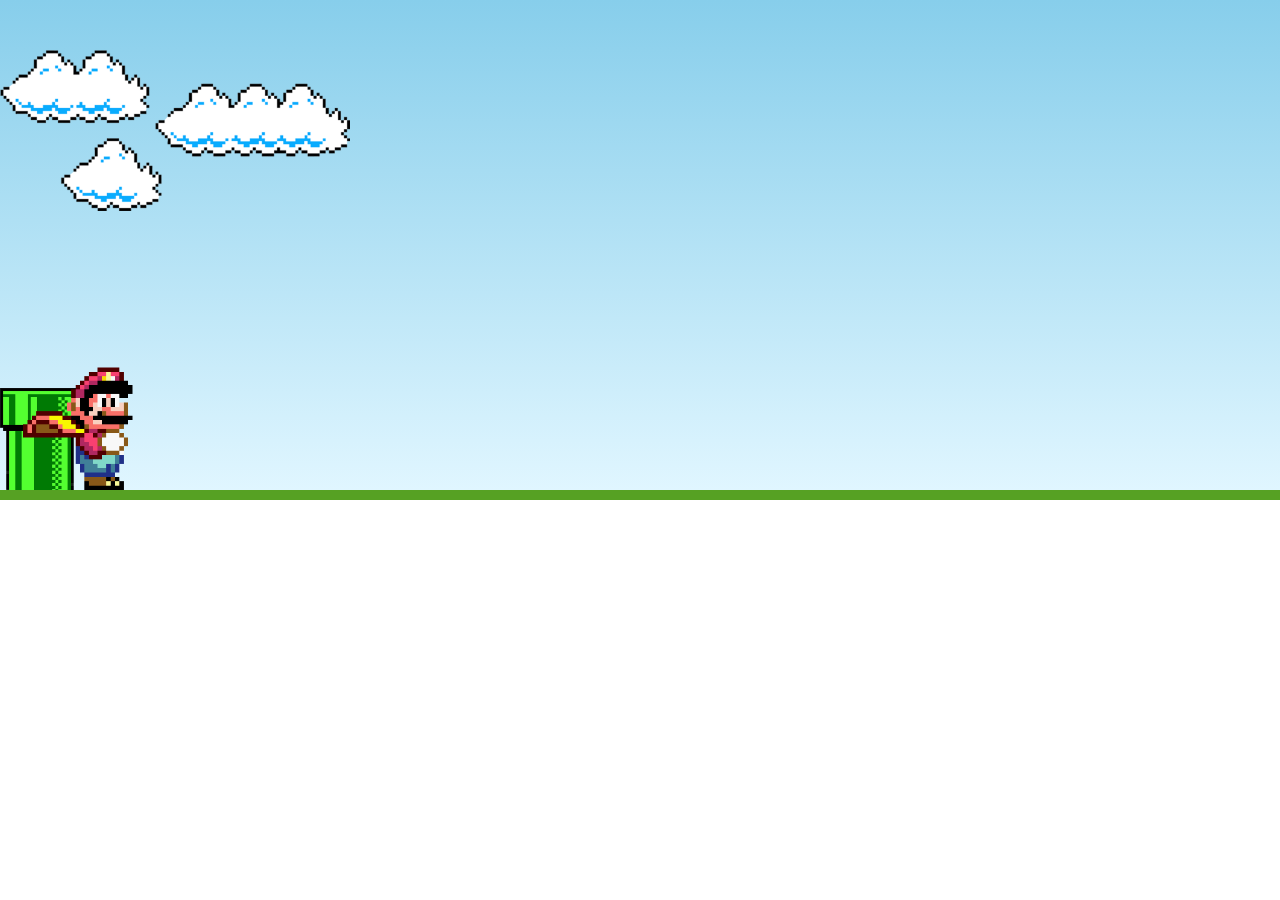
<file: index.html>
<!DOCTYPE html>
<html lang="pt-br">
<head>
    <meta charset="UTF-8">
    <meta name="viewport" content="width=device-width, initial-scale=1.0">
    <title>Mario</title>
    <link rel="stylesheet" href="style.css">
    <script src="JavaScript.js" defer></script>
</head>
<body>
    
    <div class="game-bord">
        <img src="imagem/clouds.png" class="cloud">
        <img src="imagem/pipe.png" class="pipe">
        <img src="imagem/mario.gif"class="mario ">
    </div>

</body>
</html>
</file>
<file: style.css>
*{
    margin: 0;
    padding: 0;
    box-sizing: border-box;

}


.game-bord{
    width: 100%;
    height: 500px;
    border-bottom:  10px solid #56a123;
    margin: 0 auto;
    position: relative;
    overflow: hidden;
   background: linear-gradient(#87ceeb, #e0f6ff);
   
    
}

.cloud{
    position: absolute;
    top: 50px;
    width: 350px;
    animation: cloud-animation 10s infinite linear; 
}
.pipe{
    position: absolute;
    bottom: 0;
    width: 80px;
    animation: pipe-animation 1.5s infinite linear;     
}

.mario{
    width: 160px;
    position: absolute;
    bottom: 0;
}
.jump{
    animation: jump 500ms ease-out;
}

@keyframes cloud-animation{
    from{
        right: -500px;
    }
    to{
        right: 100%;
    }
    
}
@keyframes pipe-animation{
    from{
        right: -80px;
    }
    to{
        right: 100%;
    }
}
@keyframes jump{
    0%{
        bottom: 0;
    }

    40%{
        bottom: 180px;
    }

    50%{
        bottom: 180px;
    }

    60%{
        bottom: 180px;
    }
    100%{
        bottom: 0;
    }
}
</file>
